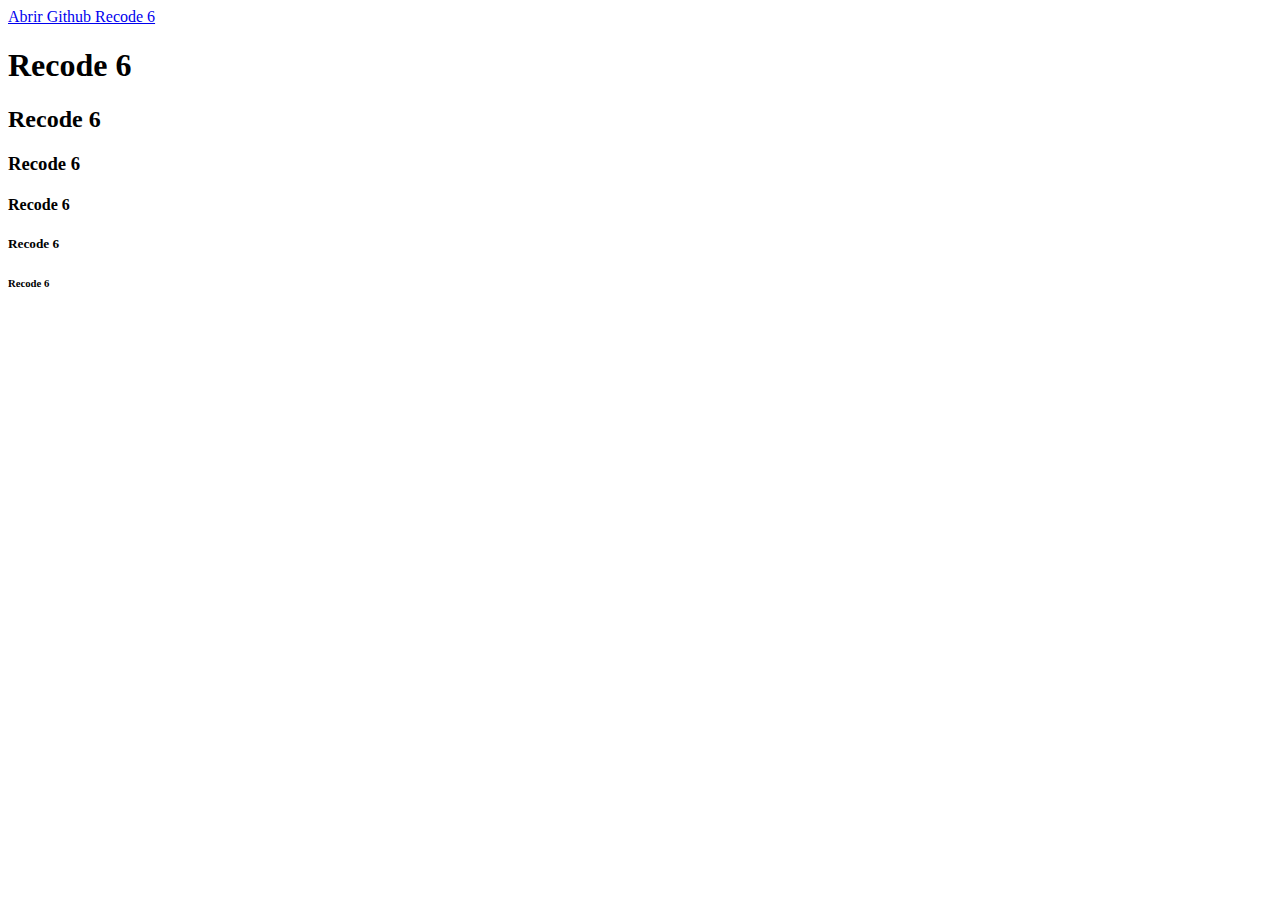
<file: aula01/index.html>
<!DOCTYPE html>
<html>
  <head>
    <title>Recode 6 - Aula 1</title>
  </head>
  <body>
    <a href="https://github.com/qualiti-learning/recode-6-web"
      >Abrir Github Recode 6</a
    >

    <h1>Recode 6</h1>
    <h2>Recode 6</h2>
    <h3>Recode 6</h3>
    <h4>Recode 6</h4>
    <h5>Recode 6</h5>
    <h6>Recode 6</h6>
  </body>
</html>
</file>
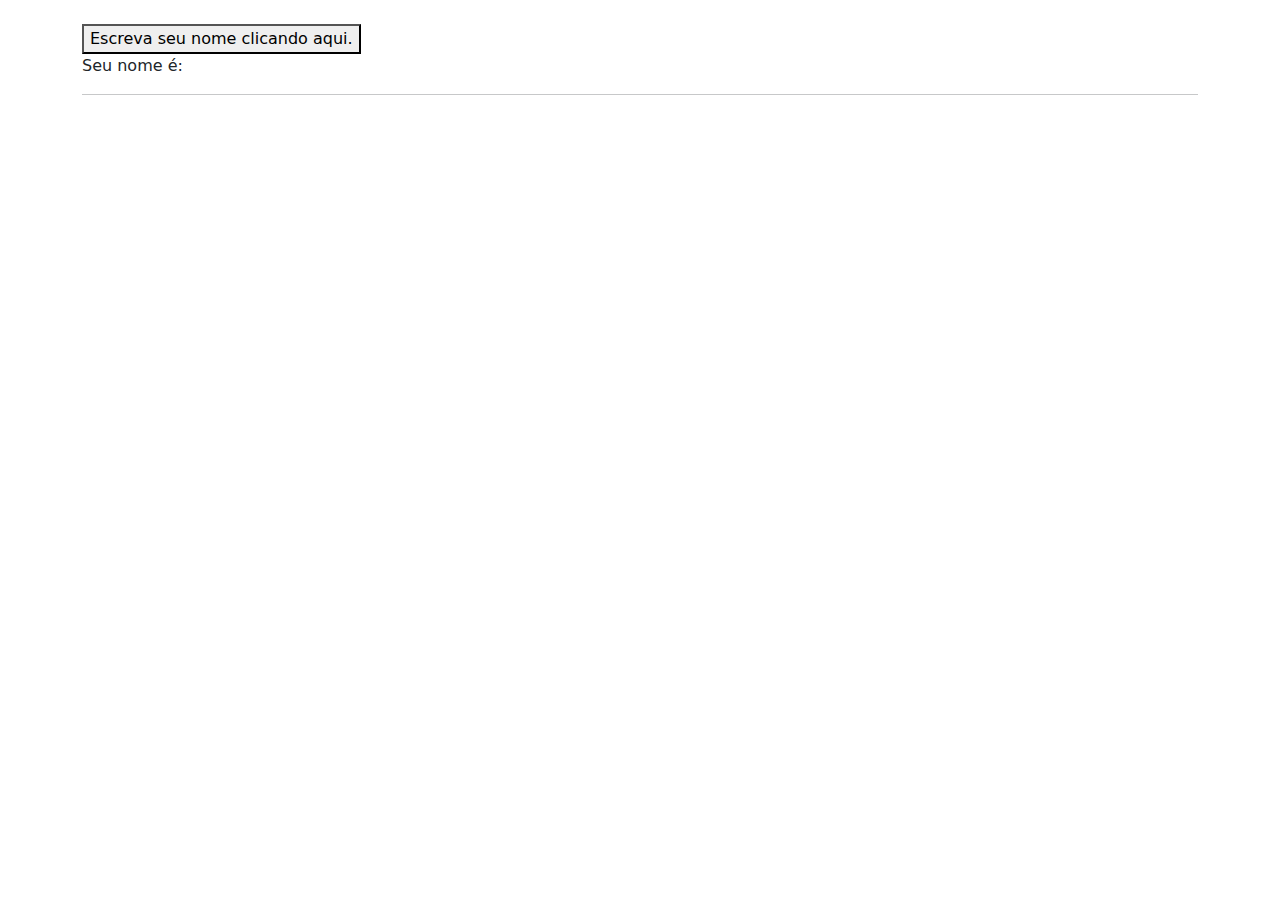
<file: aula03/index.html>
<!DOCTYPE html>
<html lang="en">
  <head>
    <meta charset="UTF-8" />
    <meta http-equiv="X-UA-Compatible" content="IE=edge" />
    <meta name="viewport" content="width=device-width, initial-scale=1.0" />
    <title>Aula 3</title>
    <link href="../aula02/styles/bootstrap.min.css" rel="stylesheet" />
    <script src="index.js"></script>
  </head>
  <body class="container mt-4">
    <button onclick="getUserName()">Escreva seu nome clicando aqui.</button>
    <p id="paragrafo">Seu nome é:</p>

    <hr />

    <div id="list-users" class="row"></div>
  </body>
</html>
</file>
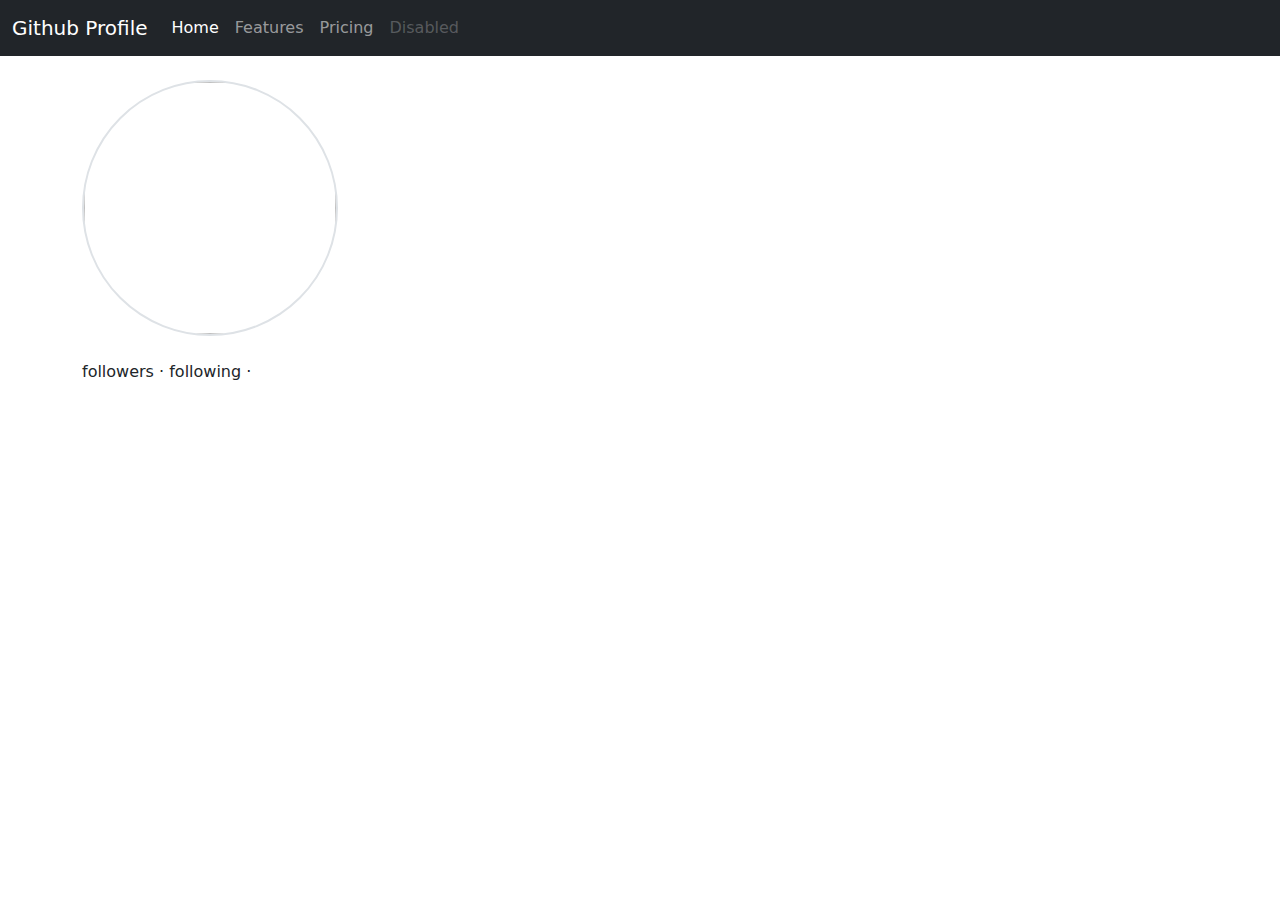
<file: aula04/index.html>
<!DOCTYPE html>
<html lang="en">
  <head>
    <meta charset="UTF-8" />
    <meta http-equiv="X-UA-Compatible" content="IE=edge" />
    <meta name="viewport" content="width=device-width, initial-scale=1.0" />
    <title>Github Profile</title>
    <link href="../aula02/styles/bootstrap.min.css" rel="stylesheet" />
  </head>
  <body>
    <nav class="navbar navbar-expand-lg navbar-dark bg-dark">
      <div class="container-fluid">
        <a class="navbar-brand" href="#">Github Profile</a>
        <button
          class="navbar-toggler"
          type="button"
          data-bs-toggle="collapse"
          data-bs-target="#navbarNavAltMarkup"
          aria-controls="navbarNavAltMarkup"
          aria-expanded="false"
          aria-label="Toggle navigation"
        >
          <span class="navbar-toggler-icon"></span>
        </button>
        <div class="collapse navbar-collapse" id="navbarNavAltMarkup">
          <div class="navbar-nav">
            <a class="nav-link active" aria-current="page" href="#">Home</a>
            <a class="nav-link" href="#">Features</a>
            <a class="nav-link" href="#">Pricing</a>
            <a class="nav-link disabled">Disabled</a>
          </div>
        </div>
      </div>
    </nav>
    <main class="container mt-4">
      <img
        width="256px"
        height="256px"
        class="border border-2 rounded-circle"
      />

      <div class="mt-4">
        <h3 id="name"></h3>
        <span id="username" class="text-secondary"></span>
        <p id="bio"></p>
      </div>

      <div>
        <span class="fw-bold" id="followers"></span> followers ·
        <span class="fw-bold" id="following"></span> following ·
        <span class="fw-bold" id="stars"></span>
      </div>

      <div class="d-flex flex-column mt-3">
        <span class="fw-bold" id="company"></span>
        <span id="city"></span>
        <span id="email"></span>
      </div>
    </main>
    <script src="index.js"></script>
  </body>
</html>
</file>
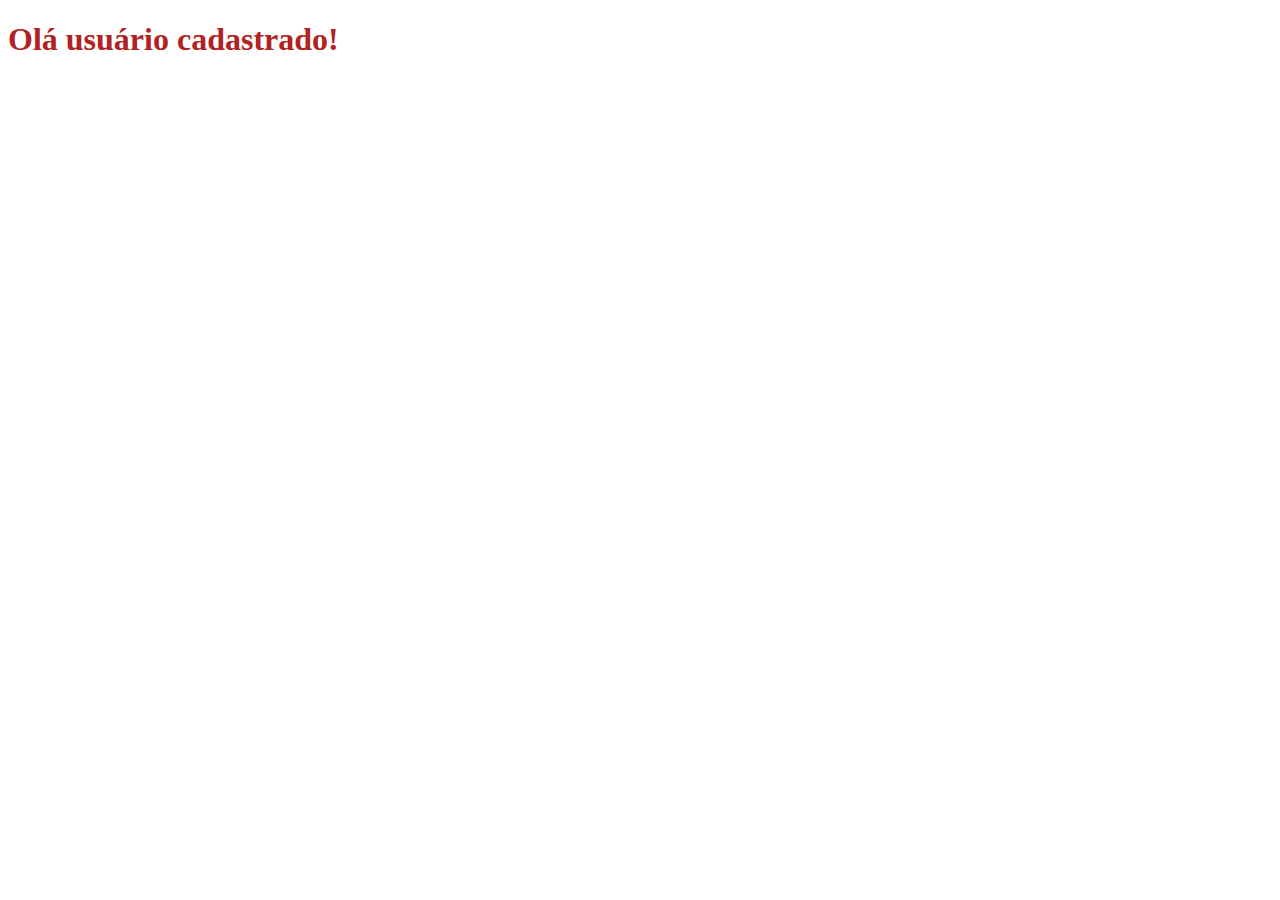
<file: aula02/cadastrado.html>
<!DOCTYPE html>
<html lang="en">
  <head>
    <meta charset="UTF-8" />
    <meta http-equiv="X-UA-Compatible" content="IE=edge" />
    <link rel="stylesheet" href="styles/main.css" />
    <meta name="viewport" content="width=device-width, initial-scale=1.0" />
    <title>Document</title>
  </head>
  <body>
    <h1>Olá usuário cadastrado!</h1>
  </body>
</html>
</file>
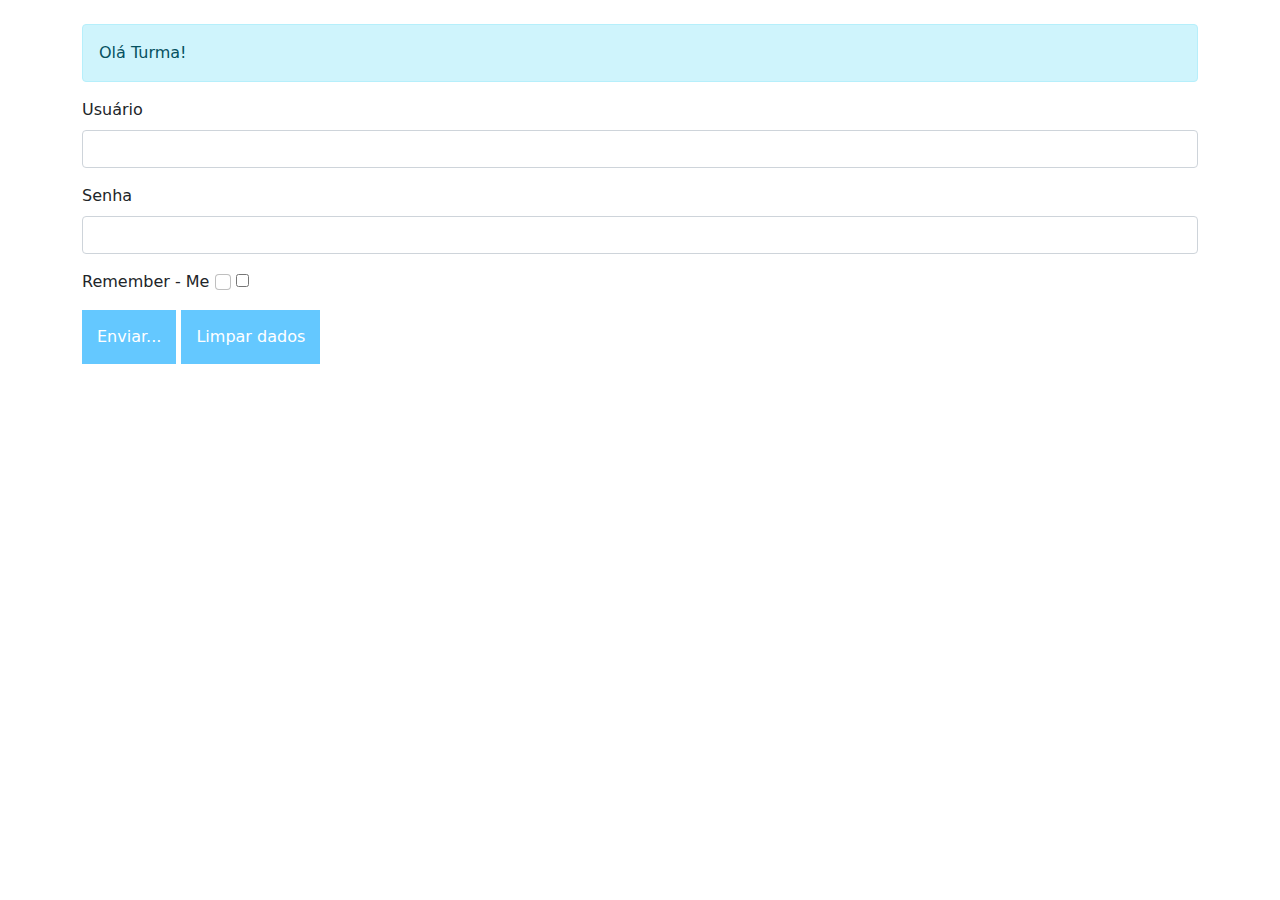
<file: aula02/formulario.html>
<!DOCTYPE html>
<html lang="en">
  <head>
    <meta charset="UTF-8" />
    <meta http-equiv="X-UA-Compatible" content="IE=edge" />
    <meta name="viewport" content="width=device-width, initial-scale=1.0" />
    <link rel="stylesheet" href="styles/main.css" />
    <link href="styles/bootstrap.min.css" rel="stylesheet" />

    <title>Formulario</title>
  </head>
  <body class="container mt-4">
    <div class="alert alert-info">Olá Turma!</div>

    <form action="cadastrado.html">
      <div class="mb-3">
        <label class="form-label" for="usuario">Usuário</label>
        <input class="form-control" id="usuario" />
      </div>

      <div class="mb-3">
        <label class="form-label" for="senha">Senha</label>
        <input class="form-control" id="senha" type="password" />
      </div>

      <div class="mb-3">
        <label for="remember-me">Remember - Me</label>
        <input class="form-check-input" id="remember-me" type="checkbox" />
        <input id="remember-me" type="checkbox" />
      </div>

      <div>
        <button type="submit">Enviar...</button>
        <button type="reset">Limpar dados</button>
      </div>
    </form>
  </body>
</html>
</file>
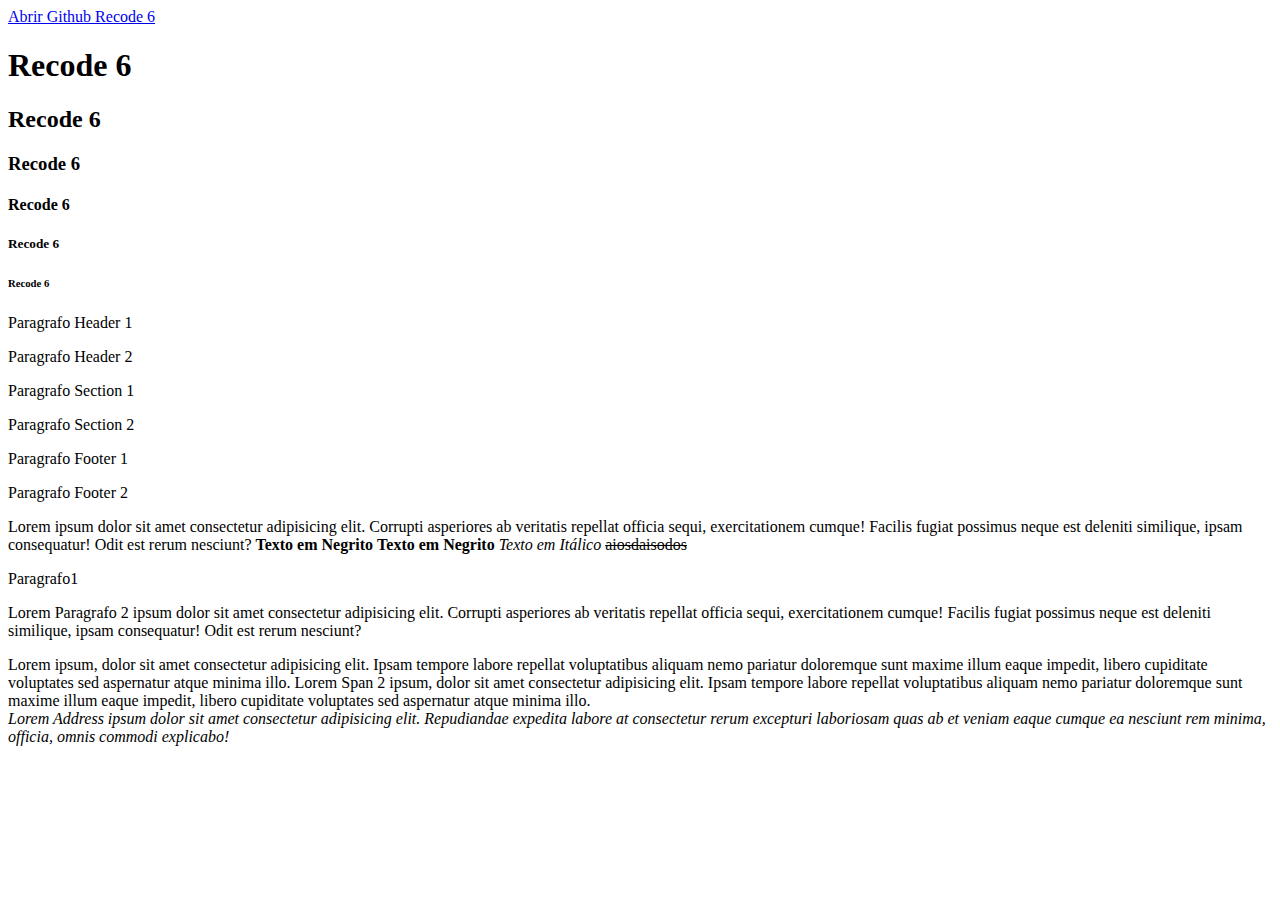
<file: aula02/texto.html>
<!DOCTYPE html>
<html>
  <head>
    <title>Recode 6 - Aula 1</title>
  </head>
  <body>
    <a href="https://github.com/qualiti-learning/recode-6-web"
      >Abrir Github Recode 6</a
    >

    <h1>Recode 6</h1>
    <h2>Recode 6</h2>
    <h3>Recode 6</h3>
    <h4>Recode 6</h4>
    <h5>Recode 6</h5>
    <h6>Recode 6</h6>

    <header>
      <p>Paragrafo Header 1</p>
      <p>Paragrafo Header 2</p>
    </header>
    <section>
      <p>Paragrafo Section 1</p>
      <p>Paragrafo Section 2</p>
    </section>
    <footer>
      <p>Paragrafo Footer 1</p>
      <p>Paragrafo Footer 2</p>
    </footer>

    <p>
      Lorem ipsum dolor sit amet consectetur adipisicing elit. Corrupti
      asperiores ab veritatis repellat officia sequi, exercitationem cumque!
      Facilis fugiat possimus neque est deleniti similique, ipsam consequatur!
      Odit est rerum nesciunt?

      <b>Texto em Negrito</b>
      <strong>Texto em Negrito</strong>
      <i>Texto em Itálico</i>
      <s>aiosdaisodos</s>

      <p>Paragrafo1</p>
    </p>

    <p>
      Lorem Paragrafo 2 ipsum dolor sit amet consectetur adipisicing elit.
      Corrupti asperiores ab veritatis repellat officia sequi, exercitationem
      cumque! Facilis fugiat possimus neque est deleniti similique, ipsam
      consequatur! Odit est rerum nesciunt?
    </p>

    <span>
      Lorem ipsum, dolor sit amet consectetur adipisicing elit. Ipsam tempore
      labore repellat voluptatibus aliquam nemo pariatur doloremque sunt maxime
      illum eaque impedit, libero cupiditate voluptates sed aspernatur atque
      minima illo.
    </span>

    <span>
      Lorem Span 2 ipsum, dolor sit amet consectetur adipisicing elit. Ipsam
      tempore labore repellat voluptatibus aliquam nemo pariatur doloremque sunt
      maxime illum eaque impedit, libero cupiditate voluptates sed aspernatur
      atque minima illo.
    </span>

    <address>
      Lorem Address ipsum dolor sit amet consectetur adipisicing elit.
      Repudiandae expedita labore at consectetur rerum excepturi laboriosam quas
      ab et veniam eaque cumque ea nesciunt rem minima, officia, omnis commodi
      explicabo!
    </address>
  </body>
</html>
</file>
<file: aula02/styles/main.css>
h1,
h2,
h3 {
  color: firebrick !important;
  font-weight: bold;
}

#manchete {
  color: blue !important;
  font-size: 50px;
}

h1.titulo {
  margin-left: 20px;
  margin-bottom: 50px;
}

.text-uppercase {
  text-transform: uppercase;
}

.green {
  color: green !important;
}

button {
  background-color: rgb(100, 200, 300);
  color: #fff;
  padding: 15px;
  border: none;
  border-radius: 5px;
}

button:hover {
  background-color: black;
  font-size: 18px;
}
</file>
